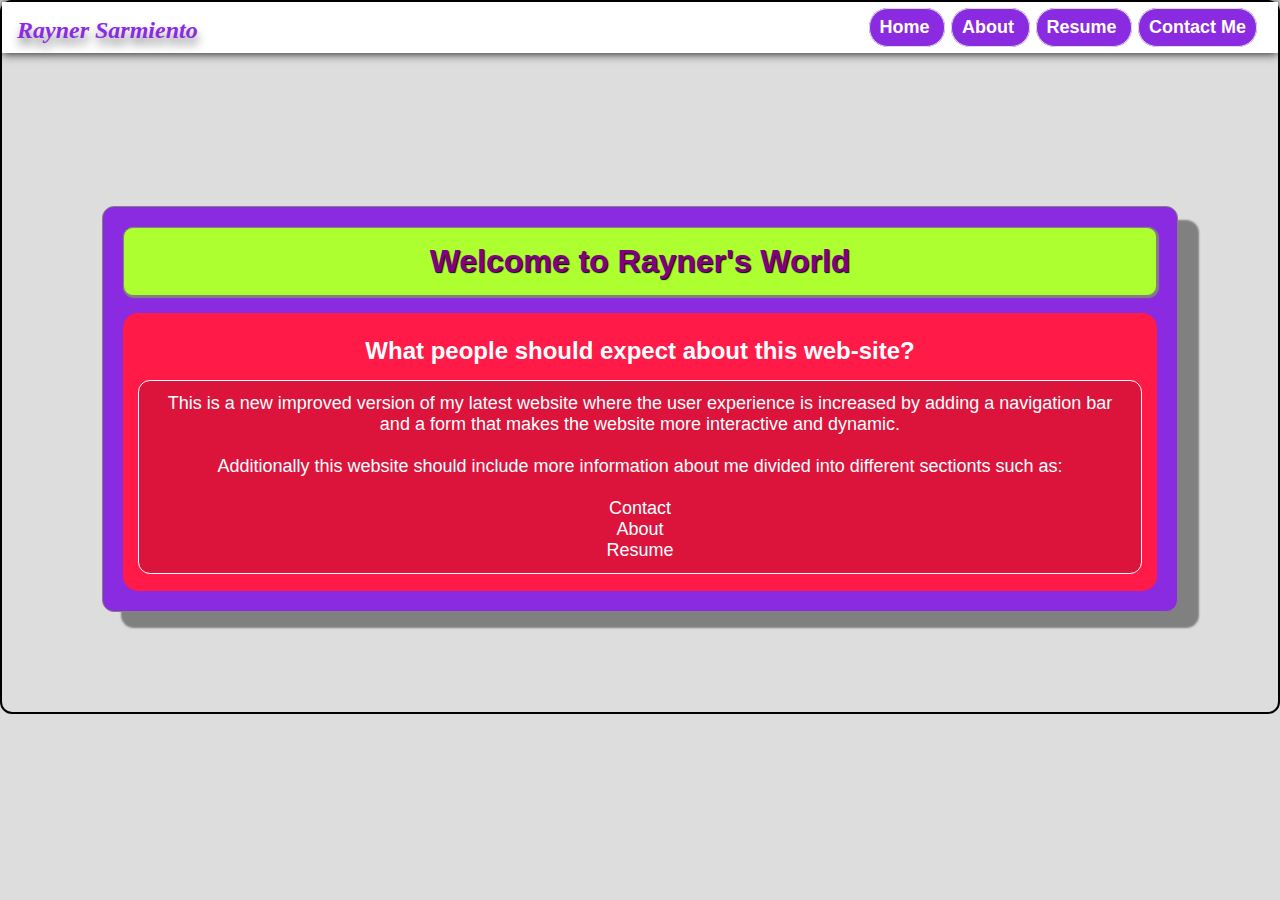
<file: index.html>
<!DOCTYPE html>
<html lang="en">
  <head>
    <meta charset="utf-8" />
    <link rel="stylesheet" href="style.css" />
    <title>Homepage</title>
  </head>
  <body>
    <div class="menu">
      <nav>
        <ul id="nav">
          <li id="logo" class="nav_list">Rayner Sarmiento</li>
          <li class="nav_list">
            <a href="index.html" class="link">Home</a>
          </li>
          <li class="nav_list">
            <a href="About.html" class="link">About</a>
          </li>
          <li class="nav_list">
            <a href="Resume.html" class="link">Resume</a>
          </li>
          <li class="nav_list">
            <a href="Contact.html" class="link">Contact Me</a>
          </li>
        </ul>
      </nav>
    </div>

    <div class="text">
      <div class="welcome">
        <h1>Welcome to Rayner's World</h1>
      </div>

      <div class="content">
        <div class="subtitles">
          <h2>What people should expect about this web-site?</h2>
        </div>
        <div class="paragraphs">
          <p>
            This is a new improved version of my latest website where the user
            experience is increased by adding a navigation bar and a form that
            makes the website more interactive and dynamic.
          </p>
          <br />
          <p>
            Additionally this website should include more information about me
            divided into different sectionts such as:
          </p>
          <br />
          <div id="list-index">
            <ul id="list">
              <li class="list">Contact</li>
              <li>About</li>
              <li>Resume</li>
            </ul>
          </div>
        </div>
      </div>
    </div>
  </body>
</html>
</file>
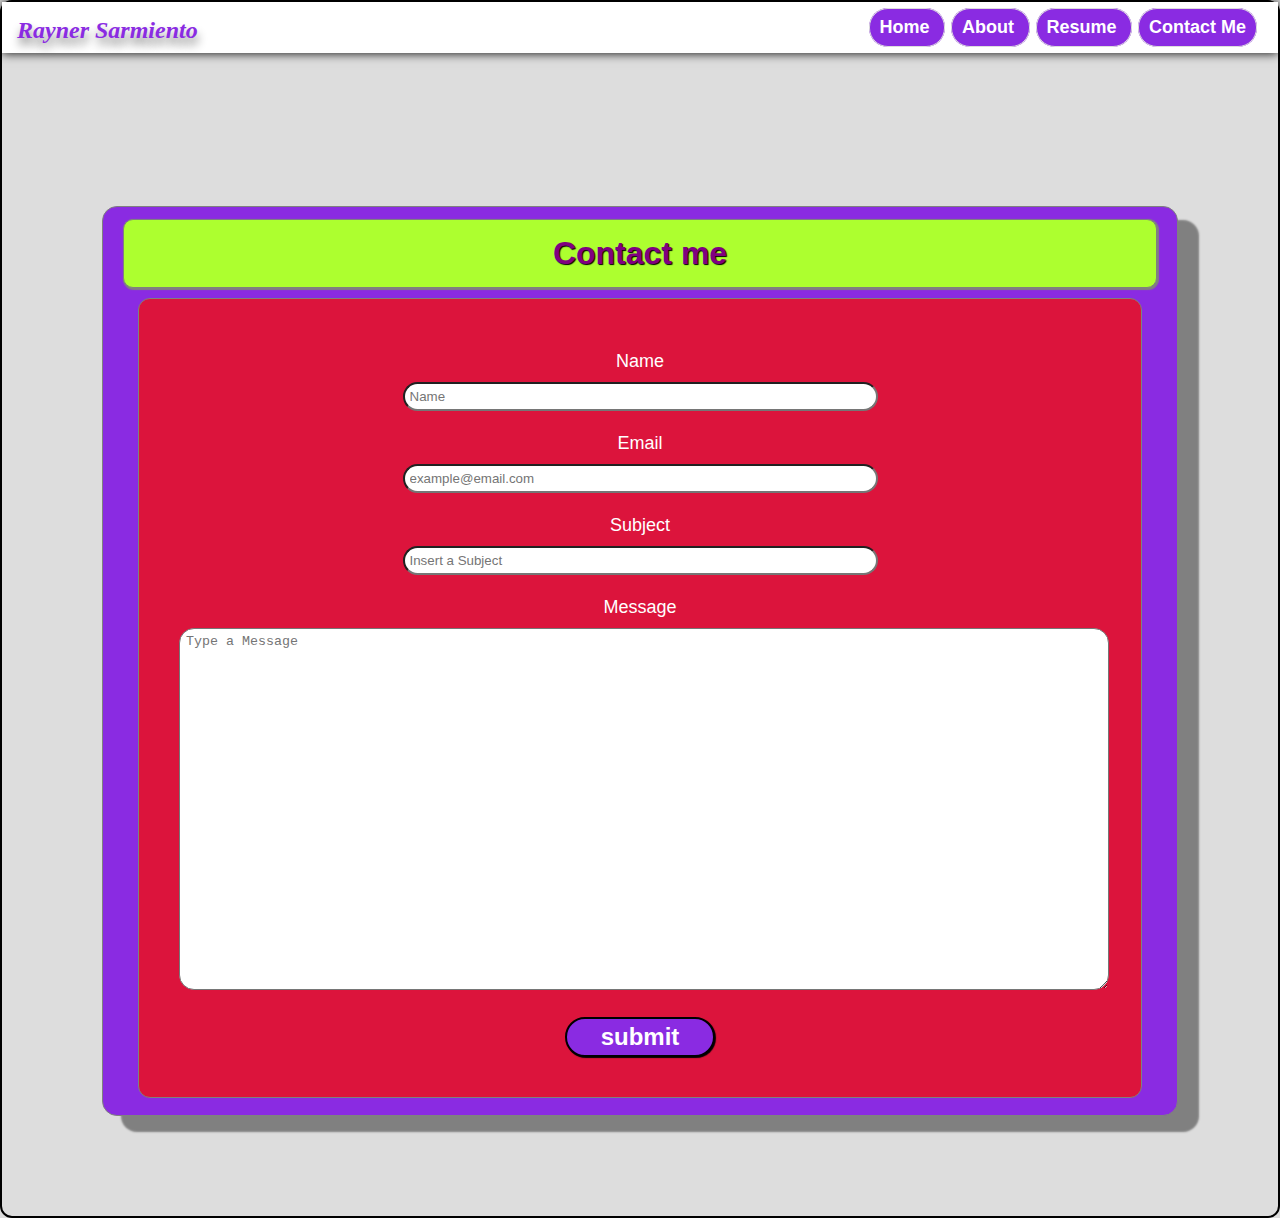
<file: Contact.html>
<!DOCTYPE html>
<html lang="en">
  <head>
    <meta charset="utf-8" />
    <title>Contact</title>
    <link rel="stylesheet" href="style.css" />
  </head>
  <body>
    <div class="menu">
      <nav>
        <ul id="nav">
          <li id="logo" class="nav_list">Rayner Sarmiento</li>
          <li class="nav_list">
            <a href="index.html" class="link">Home</a>
          </li>
          <li class="nav_list">
            <a href="About.html" class="link">About</a>
          </li>
          <li class="nav_list">
            <a href="Resume.html" class="link">Resume</a>
          </li>
          <li class="nav_list">
            <a href="Contact.html" class="link">Contact Me</a>
          </li>
        </ul>
      </nav>
    </div>
    <div class="content text" id="form-elements">
      <div class="welcome">
        <h1>Contact me</h1>
      </div>
      <div class="form paragraphs subtitles" id="forms-styles">
        <section>
          <form action="#" method="post">
            <label for="name">Name</label>
            <input
              type="text"
              id="name"
              name="name"
              placeholder="Name"
              required
            />
            <label for="email">Email</label>
            <input
              type="email"
              id="email"
              name="email"
              placeholder="example@email.com"
              required
            />
            <label for="Subject">Subject</label>
            <input
              type="text"
              id="Subject"
              name="Subject"
              placeholder="Insert a Subject"
              ,
              required
            />
            <label for="Message">Message</label>
            <textarea
              rows="10"
              id="Message"
              name="Message"
              placeholder="Type a Message"
            ></textarea>
            <button type="submit" id="submit">submit</button>
          </form>
        </section>
      </div>
    </div>
  </body>
</html>
</file>
<file: style.css>
* {
  margin: 0%;
  padding: 0%;
  
}

body{
    background-color: #ddd;
    font-family: Verdana, Geneva, Tahoma, sans-serif;
    border-style: solid;
    border-radius: 12px;
    border-width: 2px;
    border-color: black;
}

body::-webkit-scrollbar{
    width: 10px;
}

body::-webkit-scrollbar-track-piece{
    background-color: white;

}

body::-webkit-scrollbar-thumb{
    background-color: blueviolet;
    border-radius: 25px;
    border-color: gray;
    border-style: solid;
    border-width: 2px;
}



body::-webkit-scrollbar-thumb:hover{
    background-color: rgb(255, 26, 72);
}

.menu {
  align-items: center;
  text-align: right;
}

#nav {
  list-style: none;
  margin: 0;
  padding: 15px;
  background-color: white;
  margin-bottom: 12%;
  box-shadow: 0px 0px 10px 0px black;
  
}

.nav_list {
  display: inline;
  background-color: blueviolet;
  padding-bottom: 0px;
  padding-top: 0px;
  margin-right: 6px;
  margin-top: 0px;
  padding: 10px;
  border: #ddd;
  border-style: solid;
  border-radius: 19px;
  border-width: 1px;

}

a {
  font-size: large;
  font-weight: bold;
  color: white;
  background-color: inherit;
  text-decoration: none;
  text-align: center;
  
}

.nav_list:hover {
  color: black;
  text-align: center;
  background-color: greenyellow;
  transform: scale(1.1);
}

a:hover{
    color: black;
    font-weight: bold;  
}

#logo {
  float: left;
  color: white;
  background-color: inherit;
  padding: 0;
  font-style: oblique;
  font-size: x-large;
  font-weight: bold;
  font-family: Cambria, Cochin, Georgia, Times, "Times New Roman", serif;
  margin-right: 0%;
  color: blueviolet;
  text-align: center;
  align-items: center;
  margin-top: 0%;
  text-shadow: 1px 7px 10px gray;
  border: none;
}

.text{
    
    text-align: center;
    border: gray;
    border-width: 1px;
    border-style: groove;
    color: white;
    margin: 100px;
    padding: 20px;
    border-radius: 12px;
    background-color: blueviolet;
    box-shadow: 20px 15px 2px 1px gray;   
}

.welcome{
    padding: 15px;
    border: gray;
    border-style: solid;
    border-width: 0.2px;
    border-radius: 10px;
    background-color: greenyellow;
    color: purple;
    font-weight: bold;
    font-family: sans-serif;
    box-shadow: 1px 1px 1px 1px gray;
    text-shadow: 1px 1px 1px black;   
}

.welcome:hover{
    transform: scale(1);
    background-color: greenyellow;
    color: black;
}

.content{
    margin-top:17px ;
    background-color: rgb(255, 26, 72);
    border-radius: 15px;
    text-align: center;
    padding-top: 12px;
    padding-bottom: 12px;    
}

.content:hover{
    transform: scale(1.0);
    background-color: greenyellow;
    color: black;
    cursor: context-menu;
}

.subtitles{
    margin:12px;
    
    border-radius: 12px;    
}


#list{
    list-style: none;
}

.paragraphs{
    border-style: solid;
    border-width: 1px;
    border-radius: 12px;
    margin: 15px;
    text-align: center;
    padding: 12px;
    margin-bottom: 5px;
    font-size: large;
    background-color: crimson;
    list-style: none;


}

.paragraphs:hover{
    color: wheat;
    transform: scale(1.1);
}

/*about*/ 
#python_img{
    margin-top: 5px;
    height: 100px;
    padding-top: 12px;
    border-style: solid;
    border-radius: 100px;
    border-color: gray;
    border-width: 1px;
    padding-top: 12px;
    padding-left: 12px;
    padding-right: 12px;
    background-color: white;

}

#python_img:hover{
    transform: scale(1.1);
    cursor: pointer;
}

/*Resume*/ 

#profile_picture{
    height: 50px;
    float: center;
}

.list_resume{
    list-style: none;
    list-style-position: inside;

}

/* contact */ 

.form{
    border-style: solid;
    border-width: 1px;
    color: gray;
    margin-top: 10px ;
    padding: 40px;
    text-align: center;
}

form{
    color: white;
}

#form-elements{
    background-color: blueviolet;
}

form label{
  display: block;
  margin-bottom: 10px;
  margin-top: 12px;
}

form input, form textarea{
    width: 50%;
    margin-bottom: 10px;
    padding: 5px;
    border-radius: 15px;    
}

form input:hover, form textarea:hover{
    border-style: solid;
    border-spacing: 12px;
    border-width: 2px;
    border-color: black;
    color: black;
    background-color:#ddd;
}


#forms-styles{
    transform: scale(1.0);
}

#Message{
    width:100%;
    height: 350px;
    padding-left:6px;
    padding-right:0px;

}

#submit{
    width: 150px;
    height: 40px;
    padding:0px;
    margin-top: 12px;
    background-color: blueviolet;
    font-family: inherit;
    font-size: x-large;
    font-weight: bold;
    color: white;
    border-style: solid;
    border-radius: 25px;
    box-shadow: 1px 1px 1px black;
    
}


#submit:hover{
    background-color: green;
    color:black;
    transform: scale(1.1);
}
</file>
